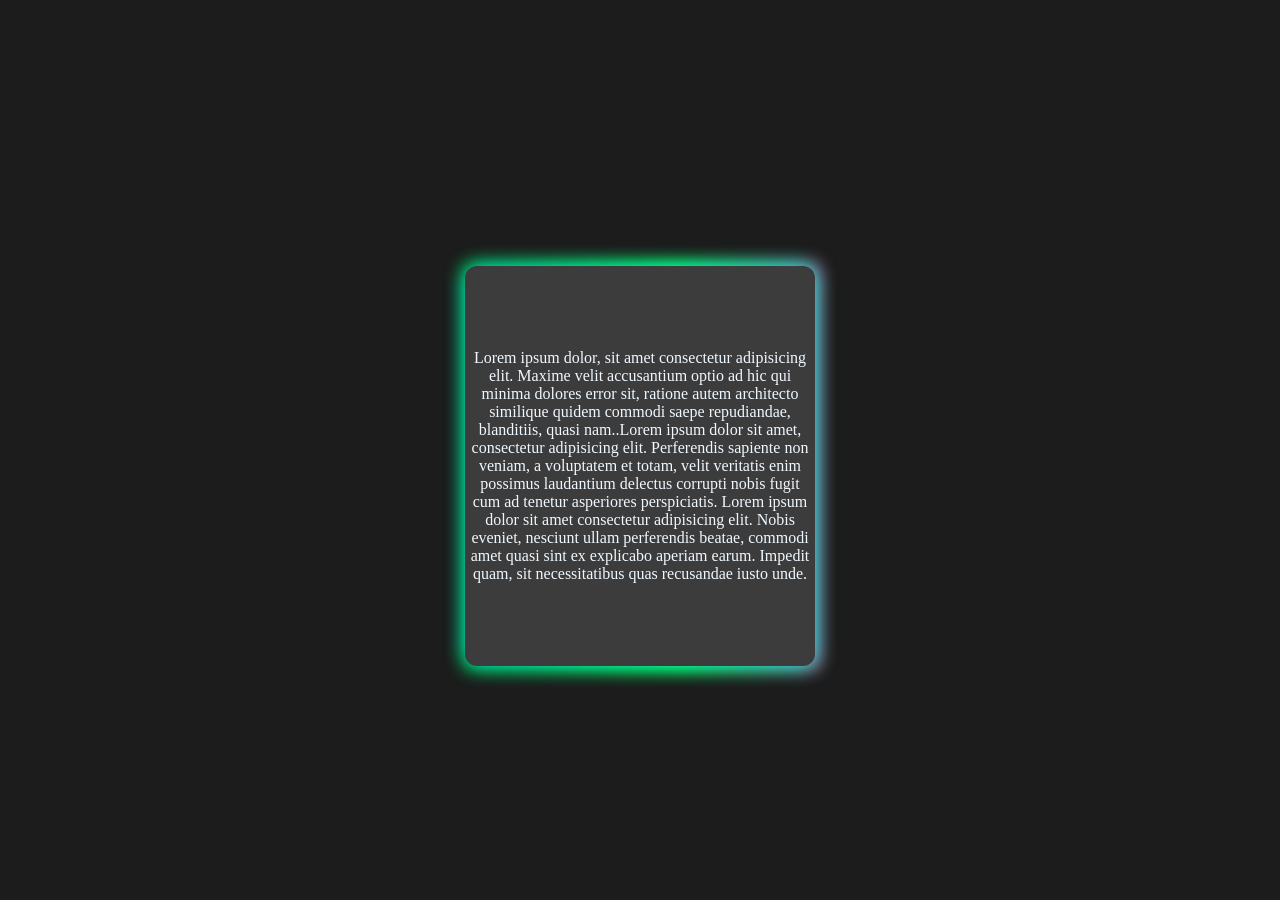
<file: index.html>
<!DOCTYPE html>
<!DOCTYPE html>
<html lang="en">
<head>
    <meta charset="UTF-8">
    <meta name="viewport" content="width=device-width, initial-scale=1.0">
    <title>Document</title>
    <link rel="stylesheet" href="index.css">
</head>
<body>
    <p>Lorem ipsum dolor, sit amet consectetur adipisicing elit. Maxime velit accusantium optio ad hic qui minima dolores error sit, ratione autem architecto similique quidem commodi saepe repudiandae, blanditiis, quasi nam..Lorem ipsum dolor sit amet, consectetur adipisicing elit. Perferendis sapiente non veniam, a voluptatem et totam, velit veritatis enim possimus laudantium delectus corrupti nobis fugit cum ad tenetur asperiores perspiciatis. Lorem ipsum dolor sit amet consectetur adipisicing elit. Nobis eveniet, nesciunt ullam perferendis beatae, commodi amet quasi sint ex explicabo aperiam earum. Impedit quam, sit necessitatibus quas recusandae iusto unde.</p>
</html>
</file>
<file: index.css>
body{
    background-color: rgba(0, 0, 0, 0.892);
}
p{
    position: absolute;
    width: 350px;
    height: 400px;
    text-align: center;
    display: flex;
    justify-content: center;
    align-items: center;
    left: 50%;
    top: 50% ;
    transform: translate(-50%, -50%) ;
    z-index: 0;
    color: aliceblue;
}
p::after{
    content: '';
    z-index: -1;
    background-color: rgb(60, 60, 60);
    position: absolute;
    width: 100%;
    height: 100% ;
    border-radius: 12px;
    box-shadow: 0 0 20px #00ffff;
}
p::before{
    content: '';
    background: repeating-linear-gradient(90deg , green , lime , rgb(255, 0, 195) , rgb(255, 104, 129),
        blue, cyan, #ff0000, yellow, purple, pink, green
    );
    width: calc(100% + 9px);
    height: calc(100% + 9px);  
    position: absolute;
    top: -4px;
    left: -3px;
    z-index: -1;
    background-size: 600%;
    filter: blur(8px);
    transition: 1s ease;
    animation: glow 50s linear infinite;
    border-radius: 10px;
}
@keyframes glow {
    0%{
        background-position: 0% 50%;
    }
    100%{
        background-position: 600%;
    }
}
p:hover::before{
    opacity: 1;
    filter: blur(20px);
}
</file>
